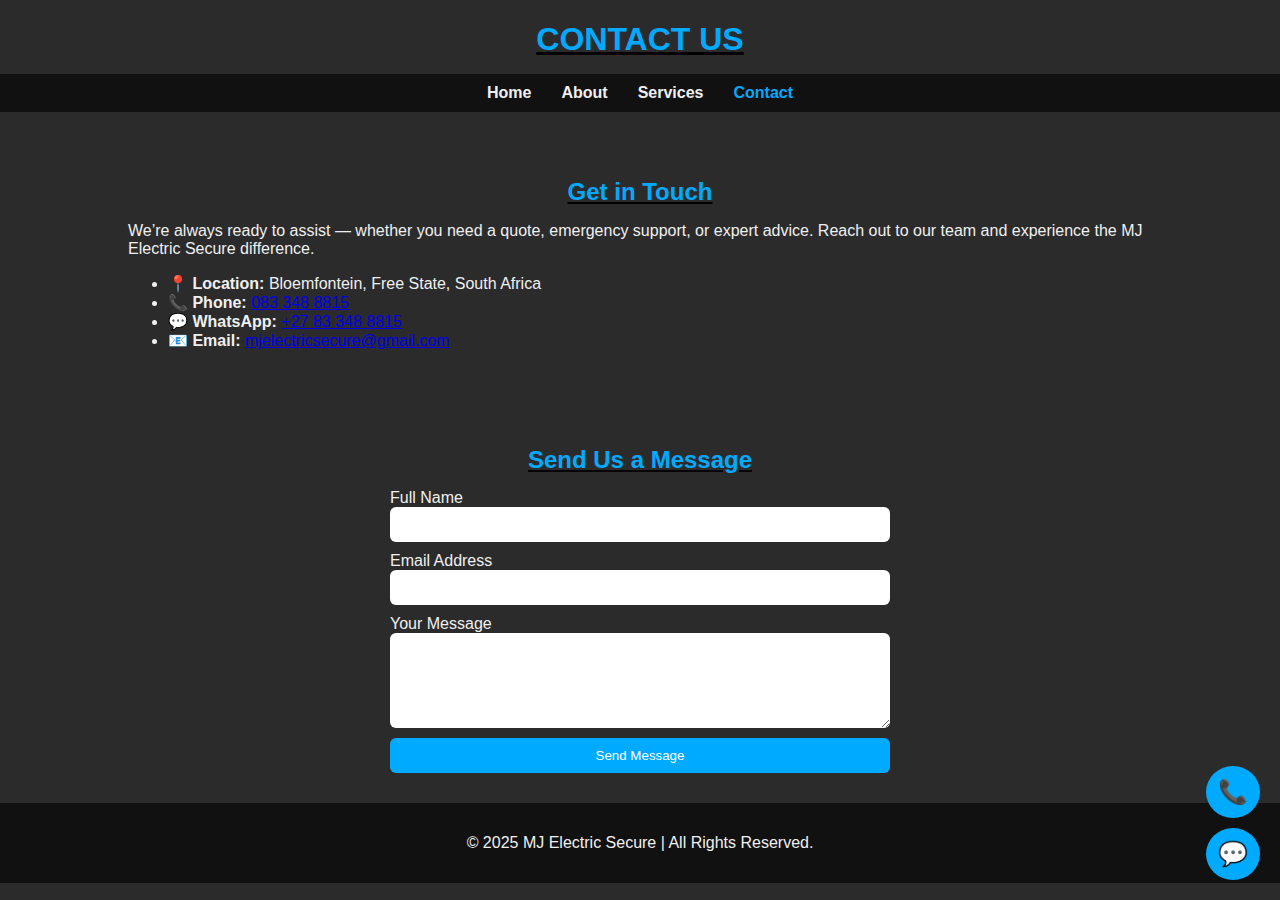
<file: contact.html>
<!DOCTYPE html>
<html lang="en">
<head>
    <meta charset="UTF-8">
    <meta name="viewport" content="width=device-width, initial-scale=1.0">
    <title>Contact Us | MJ Electric Secure</title>
    <link rel="stylesheet" href="css/style.css">
</head>
<body>

<header>
    <h1>CONTACT US</h1>
    <nav>
        <ul>
            <li><a href="index.html">Home</a></li>
            <li><a href="about.html">About</a></li>
            <li><a href="services.html">Services</a></li>
            <li><a href="contact.html" class="active">Contact</a></li>
        </ul>
    </nav>
</header>

<section id="contact-info">
    <h2>Get in Touch</h2>
    <p>
        We’re always ready to assist — whether you need a quote, emergency support, or expert advice.  
        Reach out to our team and experience the MJ Electric Secure difference.
    </p>
    <ul class="contact-details">
        <li><strong>📍 Location:</strong> Bloemfontein, Free State, South Africa</li>
        <li><strong>📞 Phone:</strong> <a href="tel:0833488815">083 348 8815</a></li>
        <li><strong>💬 WhatsApp:</strong> <a href="https://wa.me/27833488815">+27 83 348 8815</a></li>
        <li><strong>📧 Email:</strong> <a href="mailto:mjelectricsecure@gmail.com">mjelectricsecure@gmail.com</a></li>
    </ul>
</section>

<section id="form">
    <h2>Send Us a Message</h2>
    <form action="#" method="post">
        <label for="name">Full Name</label>
        <input type="text" id="name" name="name" required>

        <label for="email">Email Address</label>
        <input type="email" id="email" name="email" required>

        <label for="message">Your Message</label>
        <textarea id="message" name="message" rows="5" required></textarea>

        <button type="submit">Send Message</button>
    </form>
</section>

<footer>
    <p>&copy; 2025 MJ Electric Secure | All Rights Reserved.</p>
</footer>

<div class="floating-buttons">
    <a href="tel:0833488815" class="call-btn">📞</a>
    <a href="https://wa.me/27833488815" class="whatsapp-btn">💬</a>
</div>

<script src="js/main.js"></script>
</body>
</html>
</file>
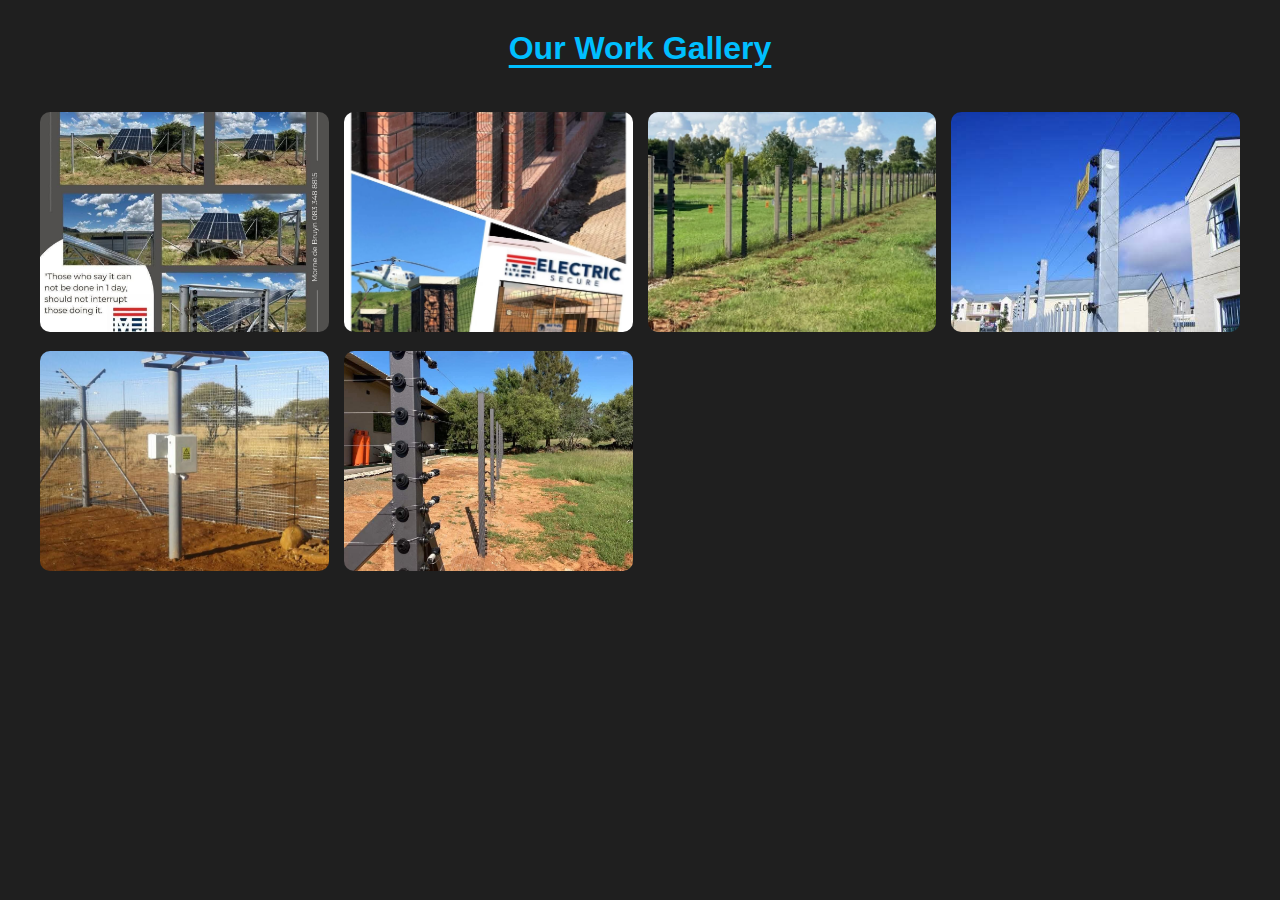
<file: gallery.html>
<!DOCTYPE html>
<html lang="en">
<head>
  <meta charset="UTF-8">
  <meta name="viewport" content="width=device-width, initial-scale=1.0">
  <title>Gallery | MJ Electric Secure</title>
  <link rel="stylesheet" href="css/style.css">
  <style>
    body {
      background-color: #1f1f1f;
      color: #eaeaea;
      font-family: Arial, sans-serif;
      text-align: center;
    }
    h1 {
      color: #00bfff;
      text-decoration: underline;
      text-underline-offset: 6px;
      margin-top: 30px;
    }
    .gallery {
      display: grid;
      grid-template-columns: repeat(auto-fit, minmax(250px, 1fr));
      gap: 15px;
      padding: 30px;
      max-width: 1200px;
      margin: auto;
    }
    .gallery img {
      width: 100%;
      height: 220px;
      object-fit: cover;
      border-radius: 10px;
      transition: transform 0.3s ease, box-shadow 0.3s ease;
      cursor: pointer;
    }
    .gallery img:hover {
      transform: scale(1.05);
      box-shadow: 0 0 15px #00bfff;
    }
    .lightbox {
      display: none;
      position: fixed;
      z-index: 1000;
      top: 0;
      left: 0;
      width: 100%;
      height: 100%;
      background: rgba(0,0,0,0.9);
      justify-content: center;
      align-items: center;
    }
    .lightbox img {
      max-width: 90%;
      max-height: 80%;
      border-radius: 12px;
      box-shadow: 0 0 20px #00bfff;
    }
    .lightbox:target {
      display: flex;
    }
    .close {
      position: absolute;
      top: 40px;
      right: 60px;
      font-size: 35px;
      color: #fff;
      text-decoration: none;
      font-weight: bold;
    }
  </style>
</head>
<body>
  <h1>Our Work Gallery</h1>
  <div class="gallery">
    <a href="#photo1"><img src="assets/gallery/photo1.jpg" alt="Project 1"></a>
    <a href="#photo2"><img src="assets/gallery/photo2.jpg" alt="Project 2"></a>
    <a href="#photo3"><img src="assets/gallery/photo3.jpg" alt="Project 3"></a>
    <a href="#photo4"><img src="assets/gallery/photo4.jpg" alt="Project 4"></a>
    <a href="#photo5"><img src="assets/gallery/photo5.jpg" alt="Project 5"></a>
    <a href="#photo6"><img src="assets/gallery/photo6.jpg" alt="Project 6"></a>
  </div>
  <div id="photo1" class="lightbox"><a href="#" class="close">&times;</a><img src="assets/gallery/photo1.jpg" alt="Project 1"></div>
  <div id="photo2" class="lightbox"><a href="#" class="close">&times;</a><img src="assets/gallery/photo2.jpg" alt="Project 2"></div>
  <div id="photo3" class="lightbox"><a href="#" class="close">&times;</a><img src="assets/gallery/photo3.jpg" alt="Project 3"></div>
  <div id="photo4" class="lightbox"><a href="#" class="close">&times;</a><img src="assets/gallery/photo4.jpg" alt="Project 4"></div>
  <div id="photo5" class="lightbox"><a href="#" class="close">&times;</a><img src="assets/gallery/photo5.jpg" alt="Project 5"></div>
  <div id="photo6" class="lightbox"><a href="#" class="close">&times;</a><img src="assets/gallery/photo6.jpg" alt="Project 6"></div>
</body>
</html>
</file>
<file: css/style.css>
/* === MJ Electric Secure Main Styles === */
body {
    font-family: Arial, Helvetica, sans-serif;
    background-color: #2b2b2b;
    color: #f0f0f0;
    margin: 0;
    padding: 0;
}

/* Headers */
h1, h2, h3 {
    text-align: center;
    text-decoration: underline;
    text-decoration-color: black;
    color: #00aaff;
    margin-bottom: 15px;
}

/* Nav */
nav ul {
    display: flex;
    justify-content: center;
    background-color: #111;
    padding: 10px;
    list-style: none;
}
nav ul li { margin: 0 15px; }
nav a {
    color: #f0f0f0;
    text-decoration: none;
    font-weight: bold;
}
nav a.active, nav a:hover {
    color: #00aaff;
}

/* Hero */
.hero-img {
    width: 100%;
    height: 350px;
    object-fit: cover;
    opacity: 0.9;
}
.hero-text {
    position: absolute;
    top: 40%;
    width: 100%;
    text-align: center;
    font-size: 2em;
    color: #fff;
}

/* Sections */
section {
    padding: 30px 10%;
}

/* Gallery */
.gallery-grid {
    display: grid;
    grid-template-columns: repeat(auto-fit, minmax(220px, 1fr));
    gap: 10px;
}
.gallery-grid img {
    width: 100%;
    border-radius: 10px;
}

/* Floating Buttons */
.floating-buttons {
    position: fixed;
    bottom: 20px;
    right: 20px;
}
.call-btn, .whatsapp-btn {
    display: block;
    margin-top: 10px;
    background-color: #00aaff;
    color: white;
    padding: 12px;
    border-radius: 50%;
    text-align: center;
    font-size: 24px;
    text-decoration: none;
}
.call-btn:hover, .whatsapp-btn:hover {
    background-color: #0077aa;
}

/* Form */
form {
    display: flex;
    flex-direction: column;
    max-width: 500px;
    margin: auto;
}
input, textarea {
    margin-bottom: 10px;
    padding: 10px;
    border-radius: 6px;
    border: none;
}
button {
    background-color: #00aaff;
    border: none;
    padding: 10px;
    color: white;
    cursor: pointer;
    border-radius: 6px;
}
button:hover { background-color: #0077aa; }

footer {
    text-align: center;
    background-color: #111;
    padding: 15px;
}
</file>
